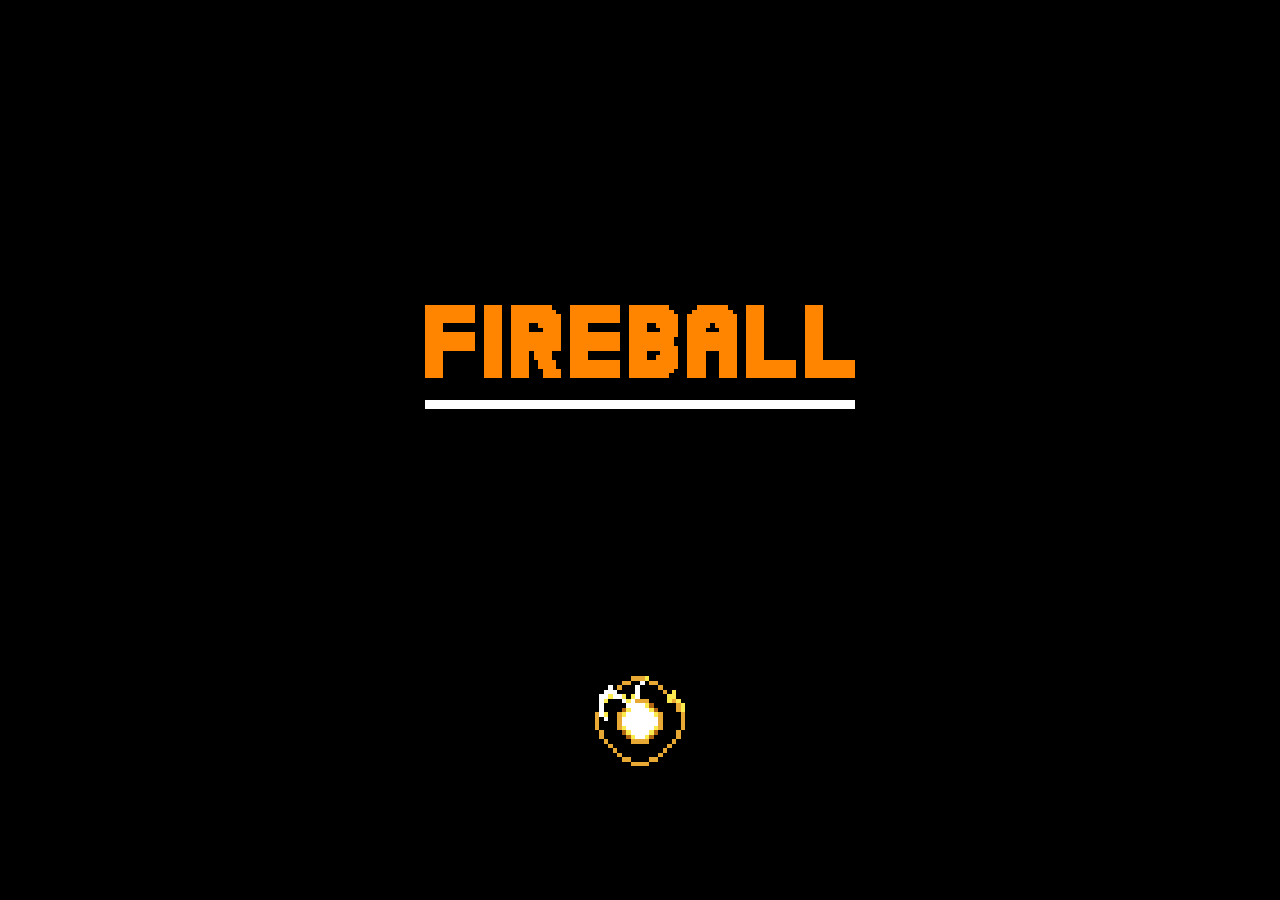
<file: app/index.html>
<!DOCTYPE html>
<html>
<head>
  <meta charset="utf-8">

  <title>Cocos Creator | Fireball</title>

  <!--http://www.html5rocks.com/en/mobile/mobifying/-->
  <meta name="viewport"
        content="width=device-width,user-scalable=no,initial-scale=1, minimum-scale=1,maximum-scale=1"/>

  <!--https://developer.apple.com/library/safari/documentation/AppleApplications/Reference/SafariHTMLRef/Articles/MetaTags.html-->
  <meta name="apple-mobile-web-app-capable" content="yes">
  <meta name="apple-mobile-web-app-status-bar-style" content="black-translucent">
  <meta name="format-detection" content="telephone=no">

  <!-- force webkit on 360 -->
  <meta name="renderer" content="webkit"/>
  <meta name="force-rendering" content="webkit"/>
  <!-- force edge on IE -->
  <meta http-equiv="X-UA-Compatible" content="IE=edge,chrome=1"/>
  <meta name="msapplication-tap-highlight" content="no">

  <!-- force full screen on some browser -->
  <meta name="full-screen" content="yes"/>
  <meta name="x5-fullscreen" content="true"/>
  <meta name="360-fullscreen" content="true"/>
  
  <!-- force screen orientation on some browser -->
  <meta name="screen-orientation" content="portrait"/>
  <meta name="x5-orientation" content="portrait">

  <!--fix fireball/issues/3568 -->
  <!--<meta name="browsermode" content="application">-->
  <meta name="x5-page-mode" content="app">

  <!--<link rel="apple-touch-icon" href=".png" />-->
  <!--<link rel="apple-touch-icon-precomposed" href=".png" />-->

  <link rel="stylesheet" type="text/css" href="style-mobile.25fc5.css"/>
  <link rel="icon" href="favicon.8de18.ico"/>
</head>
<body>
  <canvas id="GameCanvas" oncontextmenu="event.preventDefault()" tabindex="0"></canvas>
  <div id="splash">
    <div class="progress-bar stripes">
      <span style="width: 0%"></span>
    </div>
  </div>

<script src="src/settings.f4d33.js" charset="utf-8"></script>

<script src="main.f33bd.js" charset="utf-8"></script>

<script type="text/javascript">
(function () {
    // open web debugger console
    if (typeof VConsole !== 'undefined') {
        window.vConsole = new VConsole();
    }

    var debug = window._CCSettings.debug;
    var splash = document.getElementById('splash');
    splash.style.display = 'block';

    function loadScript (moduleName, cb) {
      function scriptLoaded () {
          document.body.removeChild(domScript);
          domScript.removeEventListener('load', scriptLoaded, false);
          cb && cb();
      };
      var domScript = document.createElement('script');
      domScript.async = true;
      domScript.src = moduleName;
      domScript.addEventListener('load', scriptLoaded, false);
      document.body.appendChild(domScript);
    }

    loadScript(debug ? 'cocos2d-js.js' : 'cocos2d-js-min.8ed4e.js', function () {
      if (CC_PHYSICS_BUILTIN || CC_PHYSICS_CANNON) {
        loadScript(debug ? 'physics.js' : 'physics-min.js', window.boot);
      }
      else {
        window.boot();
      }
    });
})();
</script>
</body>
</html>
</file>
<file: app/style-mobile.25fc5.css>
html {
  -ms-touch-action: none;
}

body, canvas, div {
  display: block;
  outline: none;
  -webkit-tap-highlight-color: rgba(0, 0, 0, 0);

  user-select: none;
  -moz-user-select: none;
  -webkit-user-select: none;
  -ms-user-select: none;
  -khtml-user-select: none;
  -webkit-tap-highlight-color: rgba(0, 0, 0, 0);
}

/* Remove spin of input type number */
input::-webkit-outer-spin-button,
input::-webkit-inner-spin-button {
  /* display: none; <- Crashes Chrome on hover */
  -webkit-appearance: none;
  margin: 0; /* <-- Apparently some margin are still there even though it's hidden */
}

body {
  position: absolute;
  top: 0;
  left: 0;
  width: 100%;
  height: 100%;
  padding: 0;
  border: 0;
  margin: 0;

  cursor: default;
  color: #888;
  background-color: #333;

  text-align: center;
  font-family: Helvetica, Verdana, Arial, sans-serif;

  display: flex;
  flex-direction: column;
  
  /* fix bug: https://github.com/cocos-creator/2d-tasks/issues/791 */
  /* overflow cannot be applied in Cocos2dGameContainer, 
  otherwise child elements will be hidden when Cocos2dGameContainer rotated 90 deg */
  overflow: hidden;
}

#Cocos2dGameContainer {
  position: absolute;
  margin: 0;
  left: 0px;
  top: 0px;

  display: -webkit-box;
  -webkit-box-orient: horizontal;
  -webkit-box-align: center;
  -webkit-box-pack: center;
}

canvas {
  background-color: rgba(0, 0, 0, 0);
}

a:link, a:visited {
  color: #666;
}

a:active, a:hover {
  color: #666;
}

p.header {
  font-size: small;
}

p.footer {
  font-size: x-small;
}

#splash {
  position: absolute;
  top: 0;
  left: 0;
  width: 100%;
  height: 100%;
  background: #171717 url(./splash.85cfd.png) no-repeat center;
  background-size: 45%;
}

.progress-bar {
    position: absolute;
    left: 27.5%;
    top: 80%;
    height: 3px;
    padding: 2px;
    width: 45%;
    border-radius: 7px;
    box-shadow: 0 1px 5px #000 inset, 0 1px 0 #444;           
}

.progress-bar span {
    display: block;
    height: 100%;
    border-radius: 3px;
    transition: width .4s ease-in-out;
    background-color: #3dc5de;
}

.stripes span {
    background-size: 30px 30px;
    background-image: linear-gradient(135deg, rgba(255, 255, 255, .15) 25%, transparent 25%,
                        transparent 50%, rgba(255, 255, 255, .15) 50%, rgba(255, 255, 255, .15) 75%,
                        transparent 75%, transparent);            
    
    animation: animate-stripes 1s linear infinite;             
}

@keyframes animate-stripes {
    0% {background-position: 0 0;} 100% {background-position: 60px 0;}
}
</file>
